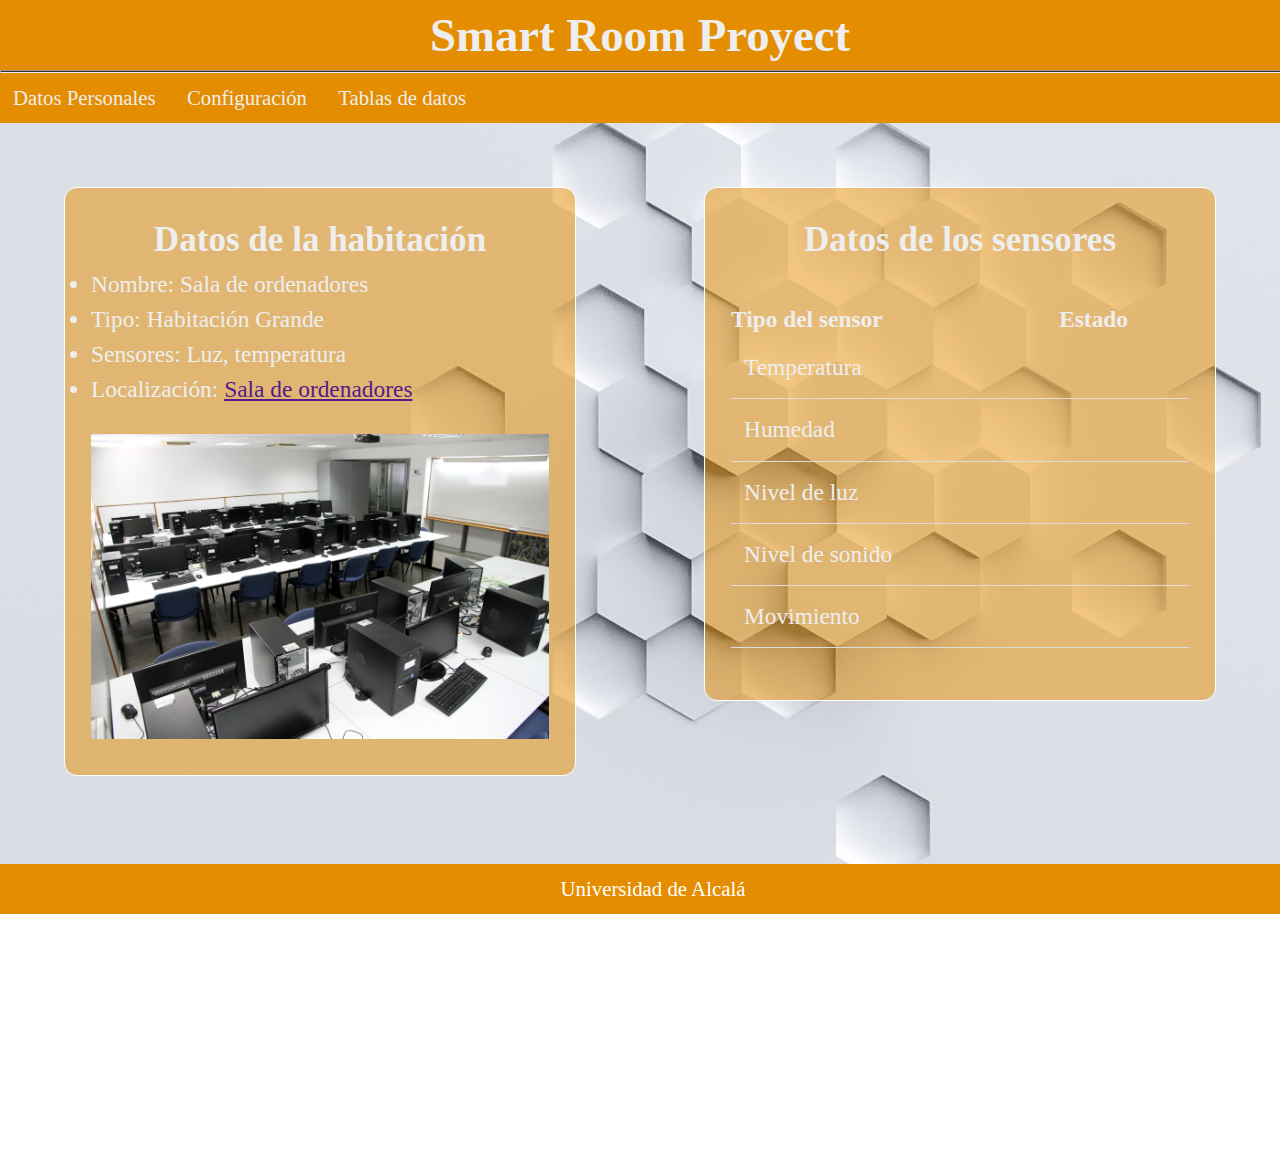
<file: www/index.html>
<!DOCTYPE html>  <!--Necesario para hacer interpretar correctamente al explorador-->
<html>

<head>
    <meta charset="UTF-8">
    <meta name="viewport" content="width=device-width">
    <title>iRoom</title>
    <link rel="stylesheet" href="css/iroom.css"> <!--Hoja de CSS-->
</head>

<body id="cuerpo">
    <div>
        <div id="titulo">
            <h1>Smart Room Proyect</h1><hr>
        </div>
        <div id="menu">
            <ul>
                <li><a href="minombre.html">Datos Personales</a></li>
                <li><a href="config.html">Configuración</a></li>
                <li><a href="tablas.html">Tablas de datos</a></li>
                <div id="informacion">
                    <div id="mensaje">
                    <script>
                    // Recuperar el nombre almacenado en localStorage
                    var fname = localStorage.getItem("fname");
                    
                     // Mostrar un mensaje de bienvenida en el campo reservado
                    if (fname) {
                        document.getElementById("mensaje").textContent = "Hola " + fname + ": Bienvenido a smartroom.";
                            }
                     </script>
                     </div>
                </div>
            </ul>
        </div>
        <div id="habitacion" class="contenedor-opciones">
            <h2>Datos de la habitación</h2>
             <ul>
                <li>Nombre: Sala de ordenadores</li>
                <li>Tipo: Habitación Grande</li>
                <li>Sensores: Luz, temperatura</li>
                <li>Localización: <a href="">Sala de ordenadores</a></li>
            </ul>
            <a href="" target="_blank"></a>
                <img src="images/room.jpg" alt="Habitación" id="imagenHabitacion">
            </div>
            <div id="sensores" class="contenedor-opciones">
                <h2>Datos de los sensores</h2>
                <table class="tabla-datos">
                    <thead>
                        <tr>
                            <th>Tipo del sensor</th>
                            <th>Estado</th>
                        </tr>
                    </thead>
                    <tbody>
                    <tr>
                        <td>Temperatura</td>
                        <td><div id="temperatura">
                            <script>
                                var temperaturaEstado = localStorage.getItem('temperaturaEstado');
                                document.getElementById("temperatura").textContent = temperaturaEstado;
                            </script>
                        </div></td>
                    </tr>
                    <tr>
                        <td>Humedad</td>
                        <td><div id="humedad">
                            <script>
                                var humedadEstado = localStorage.getItem('humedadEstado');
                                document.getElementById("humedad").textContent = humedadEstado;
                            </script>
                        </div></td>
                    </tr>
                    <tr>
                        <td>Nivel de luz</td>
                        <td><div id="nivelLuz">
                            <script>
                                var nivelLuzEstado = localStorage.getItem('luzEstado');
                                document.getElementById("nivelLuz").textContent = nivelLuzEstado;
                            </script>
                        </div></td>
                    </tr>
                    <tr>
                        <td>Nivel de sonido</td>
                        <td><div id="nivelSonido">
                            <script>
                                var nivelSonidoEstado = localStorage.getItem('sonidoEstado');
                                document.getElementById("nivelSonido").textContent = nivelSonidoEstado;
                            </script>
                        </div></td>
                    </tr>
                    <tr>
                        <td>Movimiento</td>
                        <td><div id="movimiento">
                            <script>
                                var movimientoEstado = localStorage.getItem('movimientoEstado');
                                document.getElementById("movimiento").textContent = movimientoEstado;
                            </script>
                        </div></td>
                    </tr><br>
                    </tbody>
                </table> 
            </div>
        </div><br>
        <div class="pie">
            <p>Universidad de Alcalá</p>
        </div>
    </div>
    <script src="scripts/datos.js"></script>
    <script src="scripts/config.js"></script>
</body>

</html>
</file>
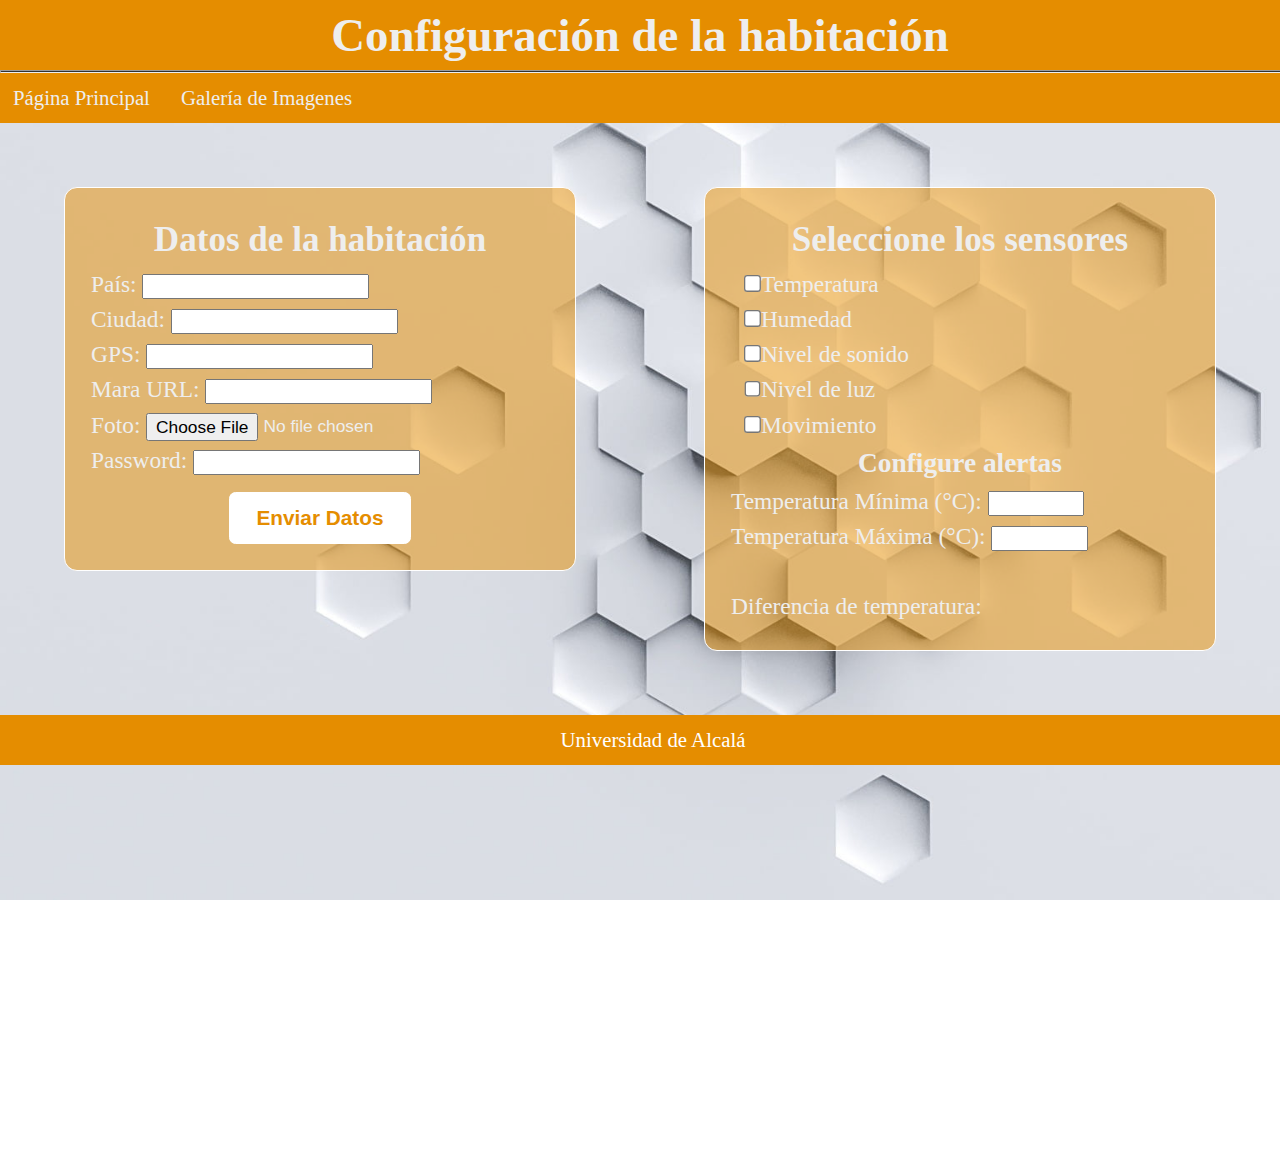
<file: www/config.html>
<!DOCTYPE html>

<html>
<head>
    <meta charset="UTF-8">
    <meta name="viewport" content="width=device-width">
    <title>Configuración</title>
    <link rel="stylesheet" href="css/iroom.css">
</head>
<body>
    <div id="contenedor">
        <div id="titulo">
            <h1>Configuración de la habitación</h1><hr>
        </div>
        <div id="menu">
            <ul>
                <li><a href="index.html">Página Principal</a></li>
                <li><a href="galeria.html">Galería de Imagenes</a></li>
            </ul>
        </div>
        <form class="formas" id="formulario"> 
            <div class="contenedor-opciones">
                <h2>Datos de la habitación</h2>
                <div class="informacionRelleno">País:
                    <input list="country" id="countryInput">
                    <datalist id="country">
                        <option>Albania</option>
                        <option>Alemania</option>
                        <option>Andorra</option>
                        <option>Austria</option>
                        <option>Bélgica</option>
                        <option>Bielorrusia</option>
                        <option>Bosnia y Herzegovina</option>
                        <option>Bulgaria</option>
                        <option>Chipre</option>
                        <option>Croacia</option>
                        <option>Dinamarca</option>
                        <option>Eslovaquia</option>
                        <option>Eslovenia</option>
                        <option>España</option>
                        <option>Estonia</option>
                        <option>Finlandia</option>
                        <option>Francia</option>
                        <option>Grecia</option>
                        <option>Hungría</option>
                        <option>Irlanda</option>
                        <option>Islandia</option>
                        <option>Italia</option>
                        <option>Letonia</option>
                        <option>Liechtenstein</option>
                        <option>Lituania</option>
                        <option>Luxemburgo</option>
                        <option>Macedonia del Norte</option>
                        <option>Malta</option>
                        <option>Moldavia</option>
                        <option>Mónaco</option>
                        <option>Montenegro</option>
                        <option>Noruega</option>
                        <option>Países Bajos</option>
                        <option>Polonia</option>
                        <option>Portugal</option>
                        <option>Reino Unido</option>
                        <option>República Checa</option>
                        <option>Rumanía</option>
                        <option>Rusia</option>
                        <option>San Marino</option>
                        <option>Serbia</option>
                        <option>Eslovaquia</option>
                        <option>Eslovenia</option>
                        <option>Suecia</option>
                        <option>Suiza</option>
                        <option>Ucrania</option>
                    </datalist>
                </div>
                <div class="informacionRelleno">Ciudad: <input id="city" name="city" type="text">
                    <!-- Opciones de ciudades -->
                </div>
                <div class="informacionRelleno">GPS: <input id="gps" name="coordinates" type="text"></div>
                <div class="informacionRelleno">Mara URL: <input id="url" name="url" type="url"></div>
                <div class="informacionRelleno">Foto: <input id="imagen" name="photo" type="file"></div>
                <div class="informacionRelleno">Password: <input name="pswd" id="pswd" type="password"></div>
                <div id="pswdStrong"></div>
                <button type="submit" class="form-button" onclick="envioDatos()"><strong>Enviar Datos</strong></button>
            </div>
            <div class="contenedor-opciones">
                <h2 style="text-align: center;">Seleccione los sensores</h2>
                <div class="informacionRelleno"><input class="styleCheckbox" name="temperatura" type="checkbox">Temperatura</div>
                <div class="informacionRelleno"><input class="styleCheckbox" name="humedad" type="checkbox">Humedad</div>
                <div class="informacionRelleno"><input class="styleCheckbox" name="sonido" type="checkbox">Nivel de sonido</div>
                <div class="informacionRelleno"><input class="styleCheckbox" name="luz" type="checkbox">Nivel de luz</div>
                <div class="informacionRelleno"><input class="styleCheckbox" name="movimiento" type="checkbox">Movimiento</div>
                <h3>Configure alertas</h3>
                <div class="informacionRelleno" id="tempM">
                    <label for="temperaturaMin">Temperatura Mínima (°C):
                        <input type="number" id="temperaturaMin" name="b" step="0.1" min="-20" max="45" required>
                    </label>
                </div>
                <div class="informacionRelleno">
                    <label for="temperaturaMax">Temperatura Máxima (°C):
                        <input type="number" id="temperaturaMax" name="a" step="0.1" min="-20" max="45" required>
                    </label>
                </div><br>
                <div class="diff">Diferencia de temperatura: <span id="diferencia"></span></div>
            </div> 
        </form> 
    </div>
    <div id="alerta">
        <p id="mensajeAlerta"></p>
        <button onclick="cerrarAlerta()">Aceptar</button>
    </div>
    <div class="pie">
        <p>Universidad de Alcalá</p>
    </div>
    <script src="https://code.jquery.com/jquery-3.6.0.min.js"></script>
    <script src="scripts/config.js"></script>
</body>
</html>
</file>
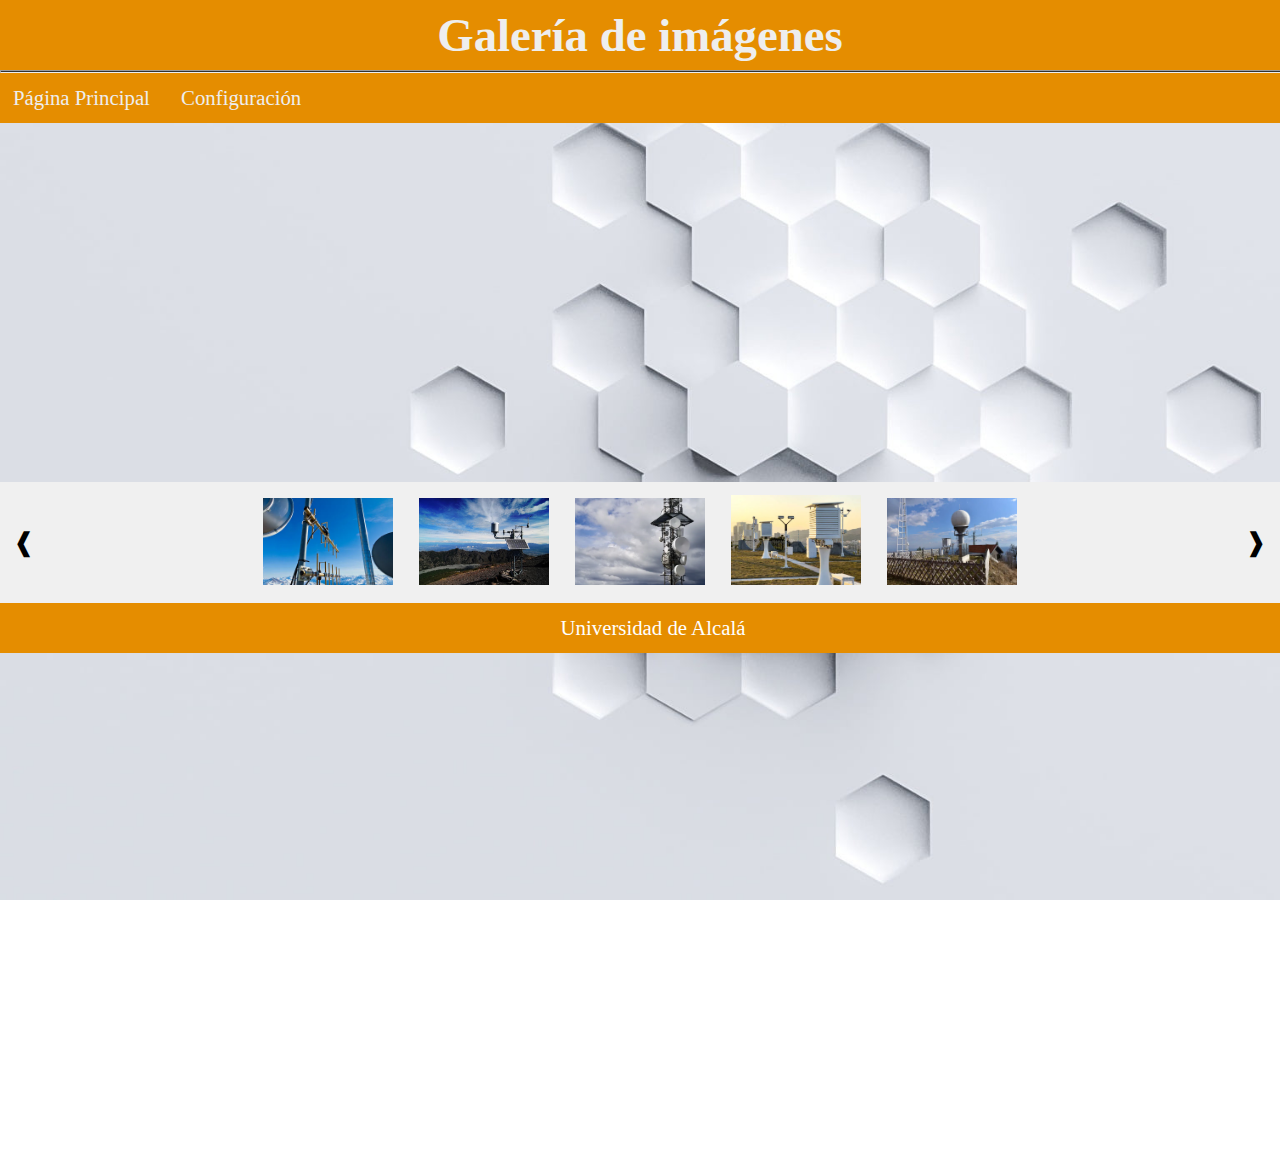
<file: www/galeria.html>
<!DOCTYPE html>
<html lang="es">
<head>
    <meta charset="UTF-8">
    <meta name="viewport" content="width=device-width">
    <title>Galería</title>
    <link rel="stylesheet" href="css/iroom.css">
</head>
<body id="galeriaBody">
    <div id="titulo">
        <h1>Galería de imágenes</h1><hr>
    </div>
    <div id="menu">
        <ul>
            <li><a href="index.html">Página Principal</a></li>
            <li><a href="config.html">Configuración</a></li>
        </ul>
    </div>
    <!-- Contenedor principal -->
    <div class="contenedor-principal">
        <!-- Contenedor con desplazamiento horizontal -->
        <div id="cuadro-informacion" class="cuadro-informacion">
            <img id="imagen-ampliada" alt="Imagen Ampliada">
            <p id="nombre-imagen"></p>
        </div>
        <br>
        <div class="galeria-container">
            <div id="galeria-body" class="galeria-body">
                <!-- Imagenes cargadas aquí -->
            </div>
            <!-- Botones de flecha para recorrer la galería -->
            <div class="flecha" id="izquierda">&#10096;</div>
            <div class="flecha" id="derecha">&#10097;</div>
        </div>
    </div>
    <div class="pie">
        <p>Universidad de Alcalá</p>
    </div>
    <script src="https://code.jquery.com/jquery-3.6.4.min.js"></script> <!-- Incluye jQuery -->
    <script src="scripts/galeria.js"></script> <!-- Tu script jQuery personalizado -->
</body>
</html>
</file>
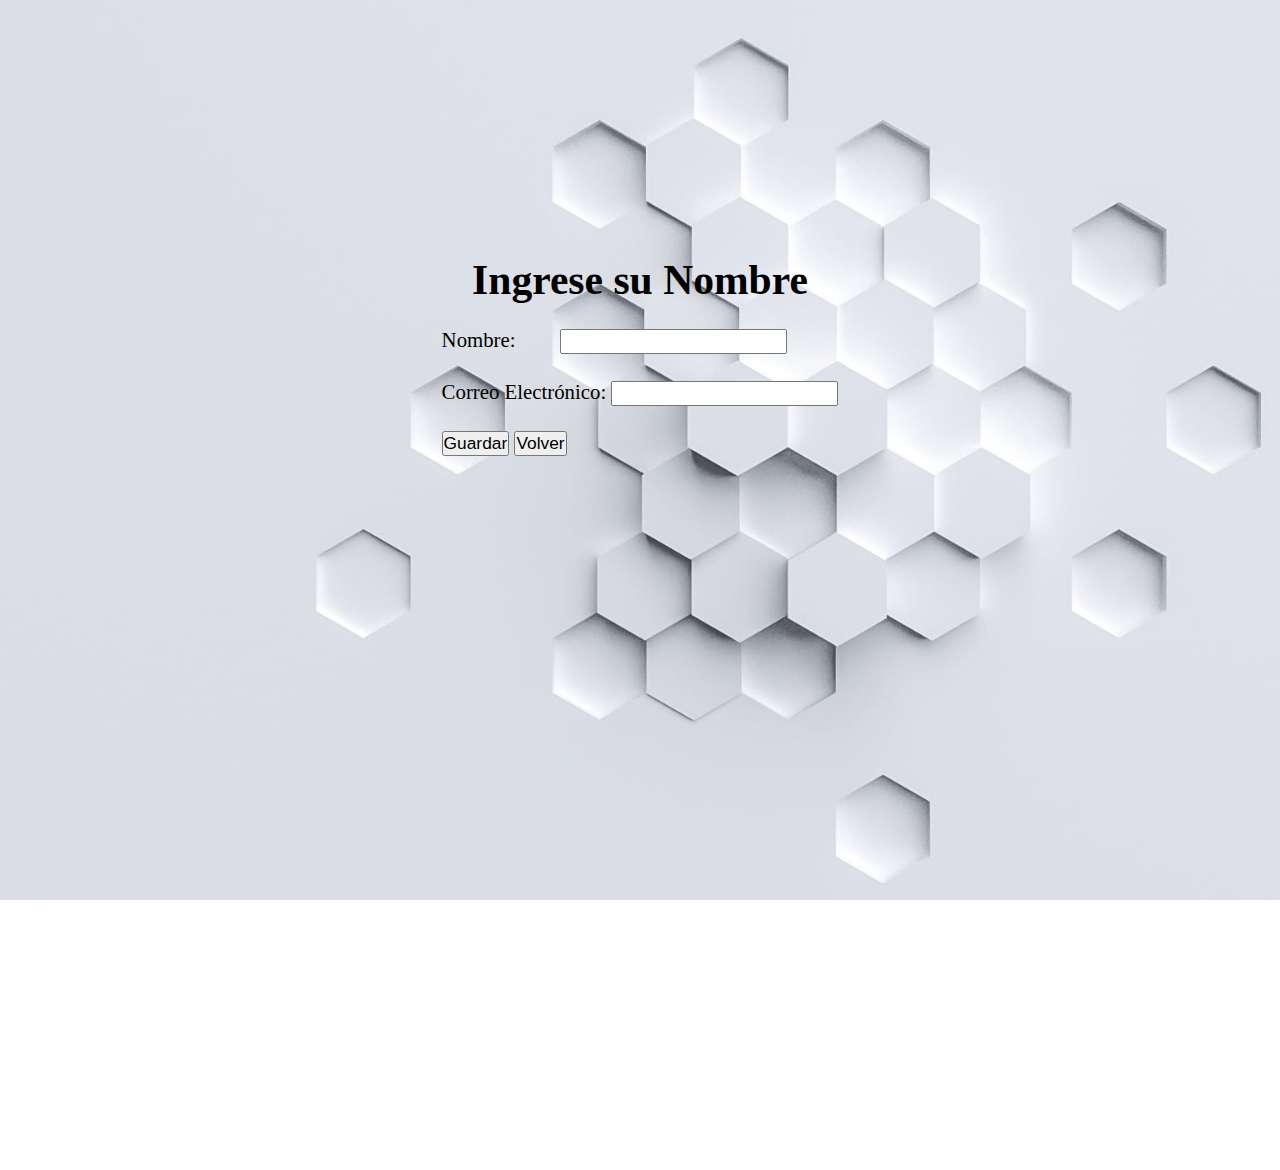
<file: www/minombre.html>
<!DOCTYPE html>
<html lang="es">
<head>
    <title>Datos Personales</title>
    <link rel="stylesheet" href="css/iroom.css"> <!--Hoja de CSS-->
</head>
<body>
    <div class="formulario">
        <h1>Ingrese su Nombre</h1><br>
        <form id="datosPersonales">
            <label for="nombre">Nombre:</label>
            <input class="inputNombre" type="text" id="nombre">
            <br>
            <label for="email">Correo Electrónico:</label>
            <input type="email" id="email">
            <br><br>
            <button type="submit">Guardar</button>
            <a href="index.html"><button>Volver</button>
        </form>
    </div>
    <script src="scripts/datos.js" defer></script>
</body>
</html>
</file>
<file: www/css/iroom.css>
* {
    margin: 0;
    padding: 0;
    box-sizing:content-box;
}
body{
    zoom: 130%;
    display:flex;
    flex-direction: column;
    flex-wrap: nowrap;
    min-height: 100vh; /* Altura mínima del viewport */
    padding: 0;
    background-image: url(../images/fondo.jpg);
    background-size: cover; /* La imagen se ajusta para hacer scroll, probar con fixed también */
    background-attachment: fixed;
    height: 100%;
    margin: 0;
    overflow-y: scroll;
    overflow-x: hidden;
    
}
#galeriaBody{
    zoom: 130%;
    display:flex;
    flex-direction: column;
    flex-wrap: nowrap;
    min-height: 100vh; /* Altura mínima del viewport */
    padding: 0;
    background-image: url(../images/fondo.jpg);
    background-size: cover; /* La imagen se ajusta para hacer scroll, probar con fixed también */
    background-attachment: fixed;
    height: 100%;
    margin: 0;
    overflow-y: hidden;
    overflow-x: hidden;
    
}
#titulo{
    display: block;
    font-family: "Heebo", serif;
    color: #eee;
    font-size: large;
    font-weight: 400;
    line-height: 1.5;
    text-align: center;
    background-color: #e58d00;
    box-sizing: border-box; /*Probar en Google y Firefox*/
    
}
#menu {
    display: flex;
    flex-direction: column;
    font-family: "Heebo", serif;
    background-color: #e58d00;
    color: #eee;
    padding: 10px;
    text-align: left;
}
#menu>ul>li {
    
    display: inline;
    margin-right: 20px;
    margin-bottom: 10px
}
#menu a {
    text-decoration: none;
    color: #eee;
}
#informacion{
    display: inline-flex;
    float: right;
    margin-right: 5%;
}
hr{
    width: 100%;
    height: 1px;
    background-color: #333;
    margin: 0;
}
.contenedor-opciones{
    font-family: "Heebo", serif;
    color: #eee;
    font-size: large;
    font-weight: 400;
    line-height: 1.5;
    width: 40%;
    height: 70%;
    background-color: rgba(229, 141, 0, 0.5);
    border: 1px solid white;
    margin: 5%;
    border-radius: 10px;
    padding: 20px;
    float:left;
    box-sizing: border-box;
}
#imagenHabitacion{
    width: 100%; /* La imagen ocupará el 100% del ancho del cuadro */
    margin-top: 20px; /* Añade un margen superior a la imagen */    
}
h2{
    font-family: "Heebo", serif;
    color: #eee;
    text-align: center;
}
.tabla-datos{
    width: 100%;
    border-collapse: collapse;
    margin-bottom: 20px;
}
.tabla-datos thead{
    font-weight: bold;
    padding: 10px;
    text-align: left;

}
.tabla-datos td{
    padding: 10px;
    text-align: left;
}
.formas{
    text-align: center;
    background-color: #e58d00;
    box-sizing: border-box; /*Probar en Google y Firefox*/
    width: 100%;
    margin-right: auto;
    margin-left: auto;
    visibility: visible;
    padding:0;
}
.formas button {
    font-size: 16px;
    padding: 10px 20px;
    margin-top: 3%;
    text-align: center;
    text-decoration: none;
    border: 1px solid white;
    border-radius: 5px;
    background-color: white;
    color: #e58d00;
}
.contenedor-opciones checkbox{
    margin-left: 150px; 
    font-size: large;
}
.informacionRelleno{
    text-align: left;
    font-size: large;

}
.styleCheckbox{
    margin-left: 10px;
}
.pie {
    text-align: center;
    padding: 10px;
    background-color: #e58d00;
    color: #fff;
    width: 100%;
    position:relative;
    bottom: 0;
    z-index: 2;
}
.formulario{
    display: flex;
    flex-direction: column;
    align-items: center;
    justify-items: center;
    height: 100%;
    margin-top: 20%;
}
.diff{
    text-align: left;
}
.inputNombre{
    margin-left: 30px;
    margin-bottom: 20px;
}
.nombreBoton{
    margin-top: 20px;
    float:inline-end;
}
#alerta {
    display: none;
    position: fixed;
    top: 50%;
    left: 50%;
    transform: translate(-50%, -50%);
    font-family: "Heebo", serif;
    background-color: rgba(229, 141, 0, 1);
    border: 2px solid white;
    border-radius: 20px;
    padding: 20px;
    text-align: center;
}
#alerta p{
    font-size: 18px;
    color: white;
    margin-bottom: 20px;
}
#custom-alert button {
    background-color: #4caf50;
    color: #ffffff;
    border: none;
    padding: 10px 20px;
    cursor: pointer;
    font-size: 16px;
}
#custom-alert button:hover {
    background-color: white;
}
.contenedor-principal {
    display: flex;
    flex-direction: row;
    flex-wrap: wrap;
}
.galeria-container {
    position: relative;
    bottom: 0;
    left: 0;
    min-width: 100%;
    background-color: #f0f0f0;
    overflow: hidden;
    text-align: center;
    z-index: 1;
    margin-top: 28%;
}
.galeria-body {
    white-space: nowrap;
    transition: transform 0.3s;
}

.imagen-pequena {
    display: inline-block;
    margin: 10px;
    cursor: pointer;
}

.imagen-pequena img {
    width: 100px;
    height: auto;
}

.cuadro-informacion {
    display: none;
    position:fixed;
    top: 0;
    left: 0;
    background: rgba(0, 0, 0, 0.7);
    color: #fff;
    width: 100%;
    height: 55%;
    margin-top: 9.6%;
    display: flex;
    flex-direction: column;
    justify-content: center;
    align-items: center;
}
.cuadro-informacion img {
    width: 32%; /* Ajusta el tamaño de la imagen pequeña en el cuadro de información */
    height: auto;
    margin-bottom: 10px; 
    margin-top: 20px;
}
/* Botones de flecha alineados con el contenedor de imágenes */
.flecha {
    font-size: 20px;
    cursor: pointer;
    position: absolute;
    top: 50%;
    transform: translateY(-50%);
}
#izquierda {
    left: 10px;
}
#derecha {
    right: 10px;
}
.pagina-enlace {
    display: inline-block;
    margin: 0 10px;
    padding: 10px 15px;
    text-decoration: none;
    color: rgba(229, 141, 0, 1);
    background-color: white;
    border-radius: 5px;
}
/* Contenedores de tablas */
.contenedor-tablas {
    background-color: rgba(82, 75, 63, 0.7);
    box-shadow: 2000px 0 100px rgba(0, 0, 0, 0.1);
    padding: 20px;
    overflow: hidden; 
    min-height: 100vh;;
}
/* Estilos de tabla */
.contenedor-tablas table {
    width: 100%;
    border-collapse: collapse;
    margin-top: 20px;
}
.contenedor-tablas thead {
    background-color: rgba(229, 141, 0, 1);
    color: #fff;
}
.contenedor-tablas th, td {
    padding: 15px;
    text-align: left;
    border-bottom: 1px solid #ddd;
}
/* Estilos para las filas impares */
.contenedor-tablas tbody tr:nth-child(odd) {
    background-color: #f9f9f9;
}
.contenedor-tablas tbody tr:nth-child(even) {
    background-color: rgba(229, 141, 0, 1);
}
/* Estilos para los enlaces de páginas */
.pagina-enlace:hover {
    background-color: rgba(229, 141, 0, 1);
    color: rgba(229, 141, 0, 1);
}
#opcionesTablas {
    position: fixed;
    bottom: 0;
    width: 100%;
    background-color: rgba(229, 141, 0, 1);
    padding: 10px 0;
    box-shadow: 0 -2px 10px rgba(0, 0, 0, 0.1);
    text-align: center;
}
.checkbox-columna{
    float: right;
    margin-top: 4px;
    margin-right: 20px;
}
/* Estilos para el histograma */
.histogram-container {
    display: block;
    position: absolute; /* Posición absoluta para que se supeponga a la tabla*/
    margin-top: 15%;
    align-self: center;
    text-align: center;
    max-width: 600px;
    width: 100%;
    padding: 20px;
    box-sizing: border-box;
    background-color: #fff;
    border-radius: 8px;
    box-shadow: 0 0 10px rgba(0, 0, 0, 0.1);
}
.bar {
    margin-top: 10px;
    display: flex;
    align-items: center;
    margin-bottom: 10px;
}
.bar label {
    width: 100px;
    text-align: right;
    margin-right: 10px;
    color: black;
}
.bar .bar-container {
    flex: 1;
    height: 20px;
    background-color: black;
    border-radius: 5px;
    overflow: hidden;
}
.bar .bar-value {
    height: 100%;
    background-color: rgba(229, 141, 0, 1);
    transition: width 3s;
}
</file>
